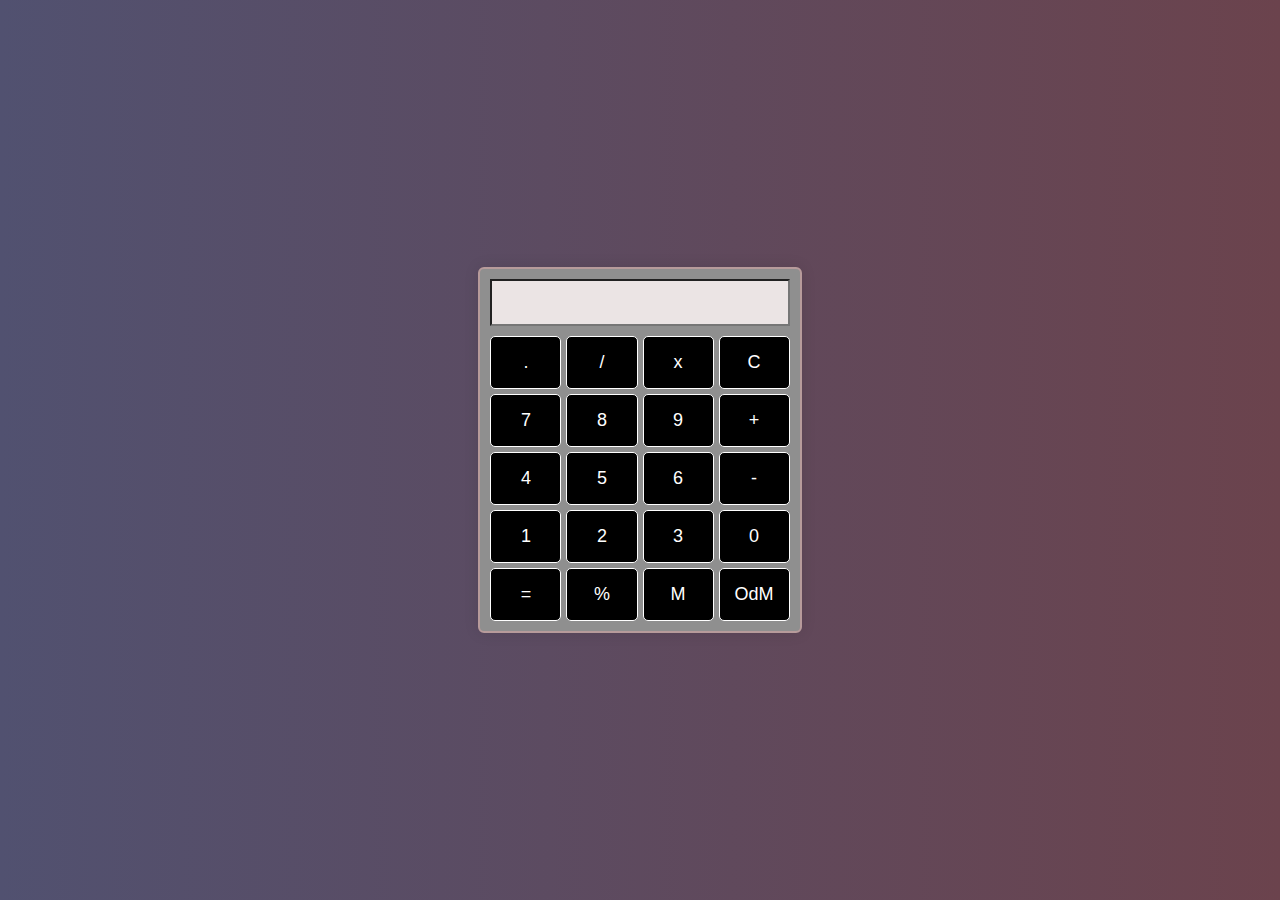
<file: index.html>
<!DOCTYPE html>
<html lang="en">

<head>
    <meta charset="UTF-8">
    <meta http-equiv="X-UA-Compatible" content="IE=edge">
    <meta name="viewport" content="width=device-width, initial-scale=1.0">
    <title>KALKULACKA</title>
    <script src="script.Js"></script>
    <link rel="stylesheet" href="style.css">
  
</head>

<body>
    <div class="calculator">
        <input type="text" class="display" id="display">
        <div class="keys">
            <button onclick="appendToDisplay('.')">.</button>
            <button onclick="appendToDisplay('/')">/</button>
            <button onclick="appendToDisplay('*')">x</button>
            <button onclick="clearDisplay()">C</button>
            <button onclick="appendToDisplay('7')">7</button>
            <button onclick="appendToDisplay('8')">8</button>
            <button onclick="appendToDisplay('9')">9</button>
            <button onclick="appendToDisplay('+')">+</button>
            <button onclick="appendToDisplay('4')">4</button> 
            <button onclick="appendToDisplay('5')">5</button>
            <button onclick="appendToDisplay('6')">6</button>        
            <button onclick="appendToDisplay('-')">-</button>
            <button onclick="appendToDisplay('1')">1</button>
            <button onclick="appendToDisplay('2')">2</button>
            <button onclick="appendToDisplay('3')">3</button>
            <button onclick="appendToDisplay('0')">0</button>
            <button onclick="calculate()">=</button>
            <button onclick="calculatprocenta('')">%</button>
            <button onclick="mocniny('')">M</button>
            <button onclick="odmocniny('')">OdM</button>
        </div>
    </div>
</body>
</body>

</html>
</file>
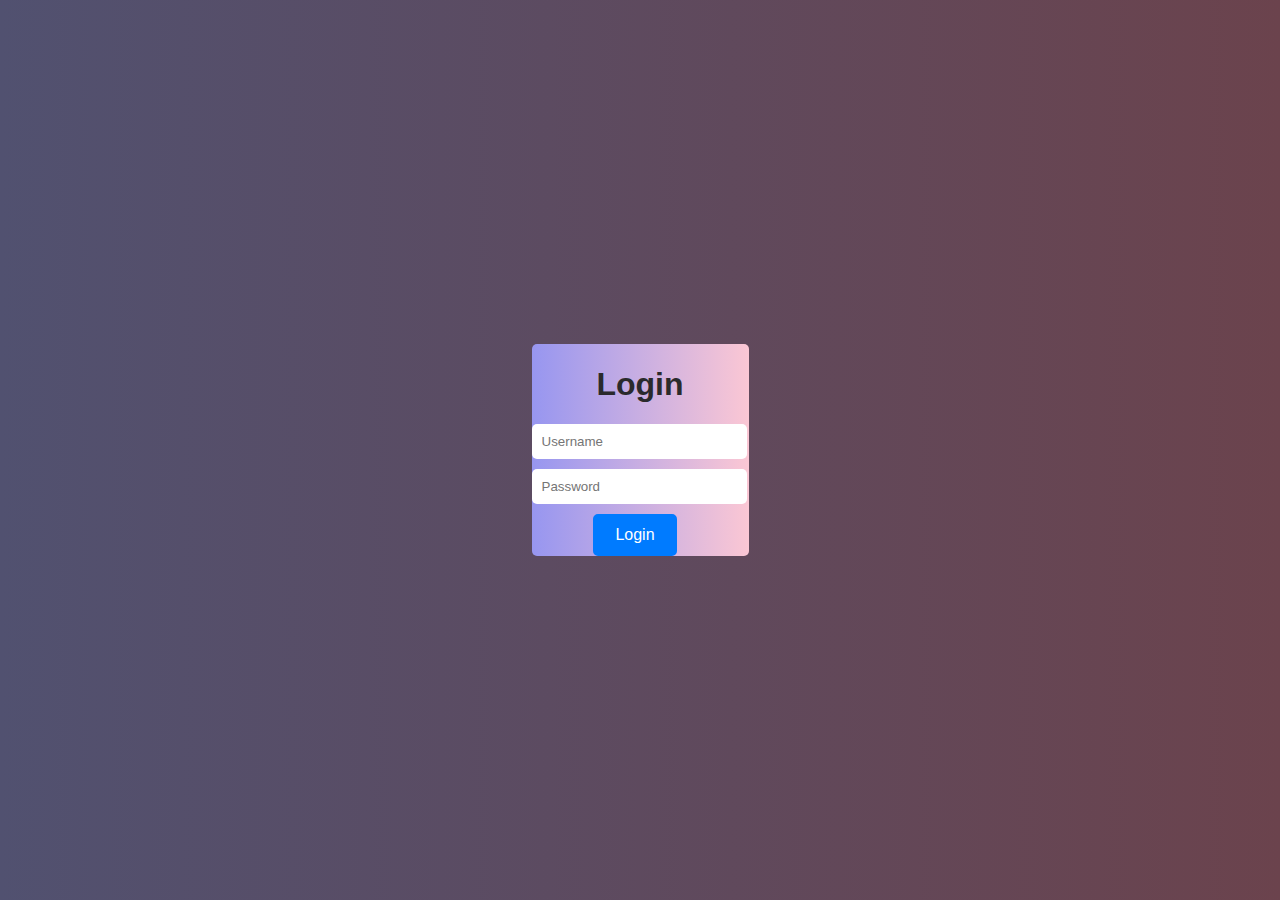
<file: login.html>
<!DOCTYPE html>
<html lang="en">
<head>
    <meta charset="UTF-8">
    <meta http-equiv="X-UA-Compatible" content="IE=edge">
    <meta name="viewport" content="width=device-width, initial-scale=1.0">
    <title>Login</title>
    <link rel="stylesheet" href="style.css">
    <script src="script.Js"></script>
</head>
<body>
    
    
  <div class="Border">
    <div class="Login">
        <h1>Login</h1>
    </div>
    <div class="Custom">
        <form id="loginForm"> 
            <div class="container">
                <div class="uname">
                <input type="text" id="Uname" placeholder="Username" required><br>
            </div>
                <div class="Psw">
                    <input type="password" id="Pswrt" placeholder="Password" required><br>
                </div>
                <div class="Button">
                    <button type="button" onclick="checkLogin()">Login</button>
                </div>
            </div>
        </form>
    </div>
  </div>
</body>
</file>
<file: style.css>
.calculator {
    border: 2px solid rgb(183, 155, 155);
    border-radius: 6px;
    padding: 10px;
    box-shadow: 0 0 15px rgba(0, 0, 0, 0.1);
    background-color: #8f8f8f;
  }
  
  
  body {
    display: flex;
    justify-content: center;
    align-items: center;
    height: 100vh;
    margin: 0;
    font-family: Arial, sans-serif;
    animation: changeBgColor 5s infinite; 
  }
  
  .display {
    width: 92%;
    margin-bottom: 10px;
    padding: 10px;
    font-size: 20px;
    background-color: #ebe4e4;
  }
  
  .keys {
    display: grid;
    grid-template-columns: repeat(4, 1fr);
    grid-gap: 5px;
  }
  
  button {
    padding: 15px;
    font-size: 18px;
    border-radius: 5px;
    background-color: #000000;
    cursor: pointer;
    transition: background-color 0.3s ease;
    border: 1px solid rgb(255, 255, 255);
    color: #ffffff;
  }
  
  button:hover {
    background-color: #8f8f8f;
  }
  body{
    background-image: linear-gradient(to right, #515170, #6b434d);
}


.Custom {
  display: flex;
  justify-content: center;
  
  }
  
  .Login {
  display: flex;
  justify-content: center;
  color: rgb(42, 42, 44);
  
  }
  .uname input[type="text"],
  .Psw input[type="password"] {
      width: 90%;
      padding: 10px;
      margin-bottom: 10px;
      border: none;
      border-radius: 5px;
      background-image: linear-gradient(to center, #000000, #ffffff);
      color: rgb(0, 0, 0); 
      margin-right: 20px;
  }
  
  
  .Button {
  display: flex;
  justify-content: center;
  margin-right: 10px;
  
  }
  
  .Button button {
  padding: 10px 20px;
  font-size: 16px;
  border: 2px solid #007bff;
  border-radius: 5px;
  background-color: #007bff;
  color: white;
  cursor: pointer;
  outline: none;
  }
  
  .Border {
  max-width: 300px;
  margin: 0 auto;
  border-radius: 5px;
  box-shadow: 3px;
  animation: changeBgColor 5s infinite;
  background-image: linear-gradient(to right, #9796f0, #fbc7d4);
  }
  
  
  .Border :hover{
  transition: all 1s ease-in-out;
  border-radius: 5%;
  }
</file>
